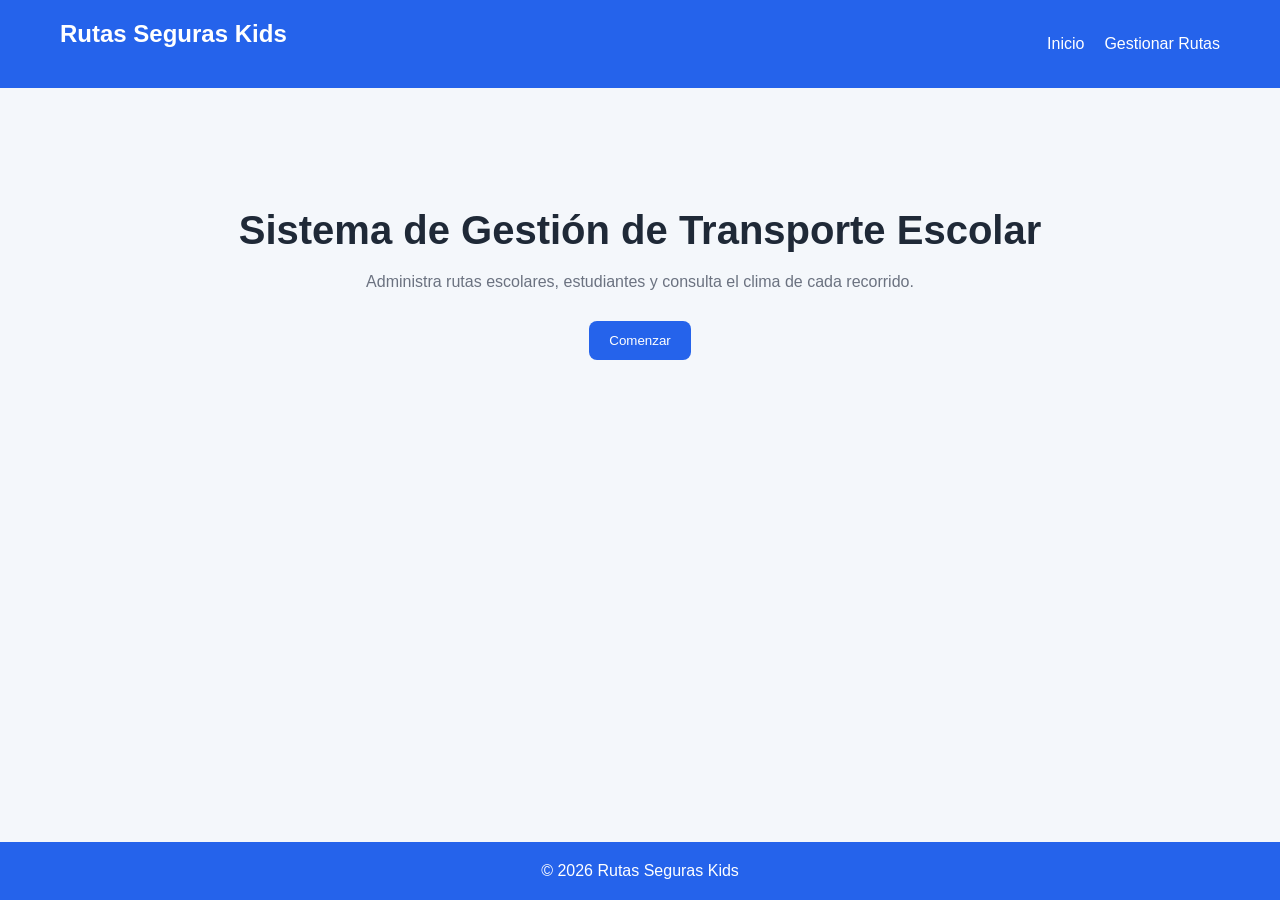
<file: index.html>
<!DOCTYPE html>
<html lang="es">

<head>
    <meta charset="UTF-8">
    <meta name="viewport" content="width=device-width, initial-scale=1.0">
    <title>Rutas Seguras Kids</title>

    <link rel="stylesheet" href="./css/style.css">
    <link rel="stylesheet" href="./css/responsive.css">
</head>

<body>

    <header>
        <nav>
            <h2>Rutas Seguras Kids</h2>

            <ul>
                <li><a href="index.html">Inicio</a></li>
                <li><a href="rutas.html">Gestionar Rutas</a></li>
            </ul>
        </nav>
    </header>

    <main>

        <section class="hero">

            <article>

                <h1>Sistema de Gestión de Transporte Escolar</h1>

                <p>
                    Administra rutas escolares, estudiantes y consulta
                    el clima de cada recorrido.
                </p>

                <a href="./rutas.html">
                    <button>
                        Comenzar
                    </button>
                </a>

            </article>

        </section>

    </main>

    <footer>
        <p>© 2026 Rutas Seguras Kids</p>
    </footer>
    <script src="./js/route-card.js" type="module"></script>
    <script src="./js/app.js" type="module"></script>
</body>

</html>
</file>
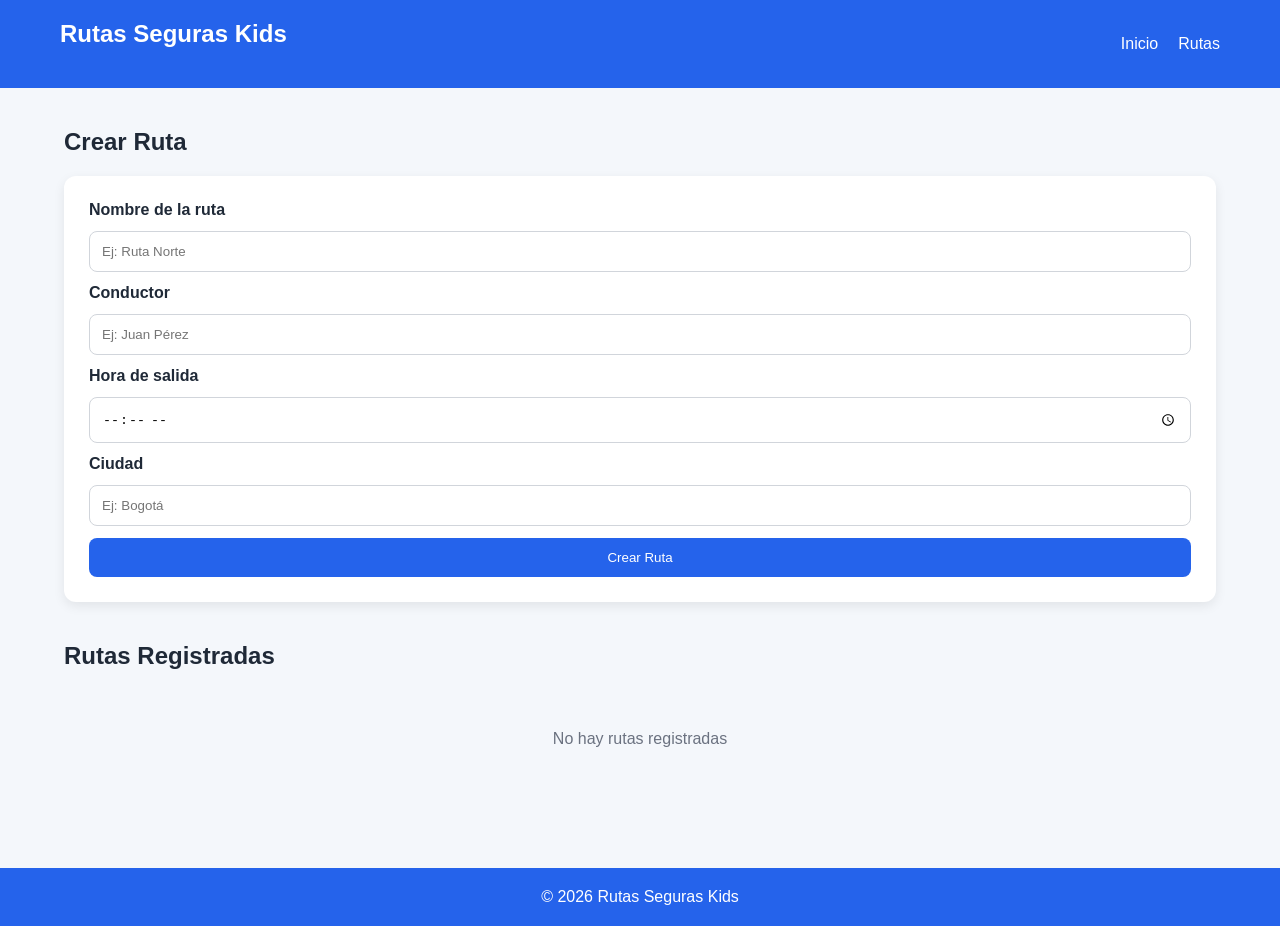
<file: ruta.html>
<!DOCTYPE html>
<html lang="es">
<head>
    <meta charset="UTF-8">
    <meta name="viewport" content="width=device-width, initial-scale=1.0">
    <title>Detalle Ruta</title>
    <link rel="stylesheet" href="./css/style.css">
    <link rel="stylesheet" href="./css/responsive.css">
</head>
<body>
    <header>
        <nav>
            <h2>Rutas Seguras Kids</h2>
            <ul>
                <li><a href="index.html">Inicio</a></li>
                <li><a href="rutas.html">Rutas</a></li>
            </ul>
        </nav>
    </header>
    <main>
        <section id="route-info">
            <h1>Información de la Ruta</h1>
            <article id="route-details"></article>
        </section>
        <section id="add-student">
            <h2>Agregar Estudiante</h2>
            <form id="student-form">
                <label for="student-name">Nombre</label>
                <input type="text" id="student-name" placeholder="Ej: María Gómez" required>
                
                <label for="student-age">Edad</label>
                <input type="number" id="student-age" min="3" max="18" placeholder="Ej: 8" required>
                
                <button type="submit">Agregar Estudiante</button>
            </form>
        </section>
        <section id="students-section">
            <h2>Estudiantes Asignados</h2>
            <div id="students-container"></div>
        </section>
    </main>
    <footer>
        <p>© 2026 Rutas Seguras Kids</p>
    </footer>
    <script src="./js/route-card.js" type="module"></script>
    <script src="./js/app.js" type="module"></script>
</body>
</html>
</file>
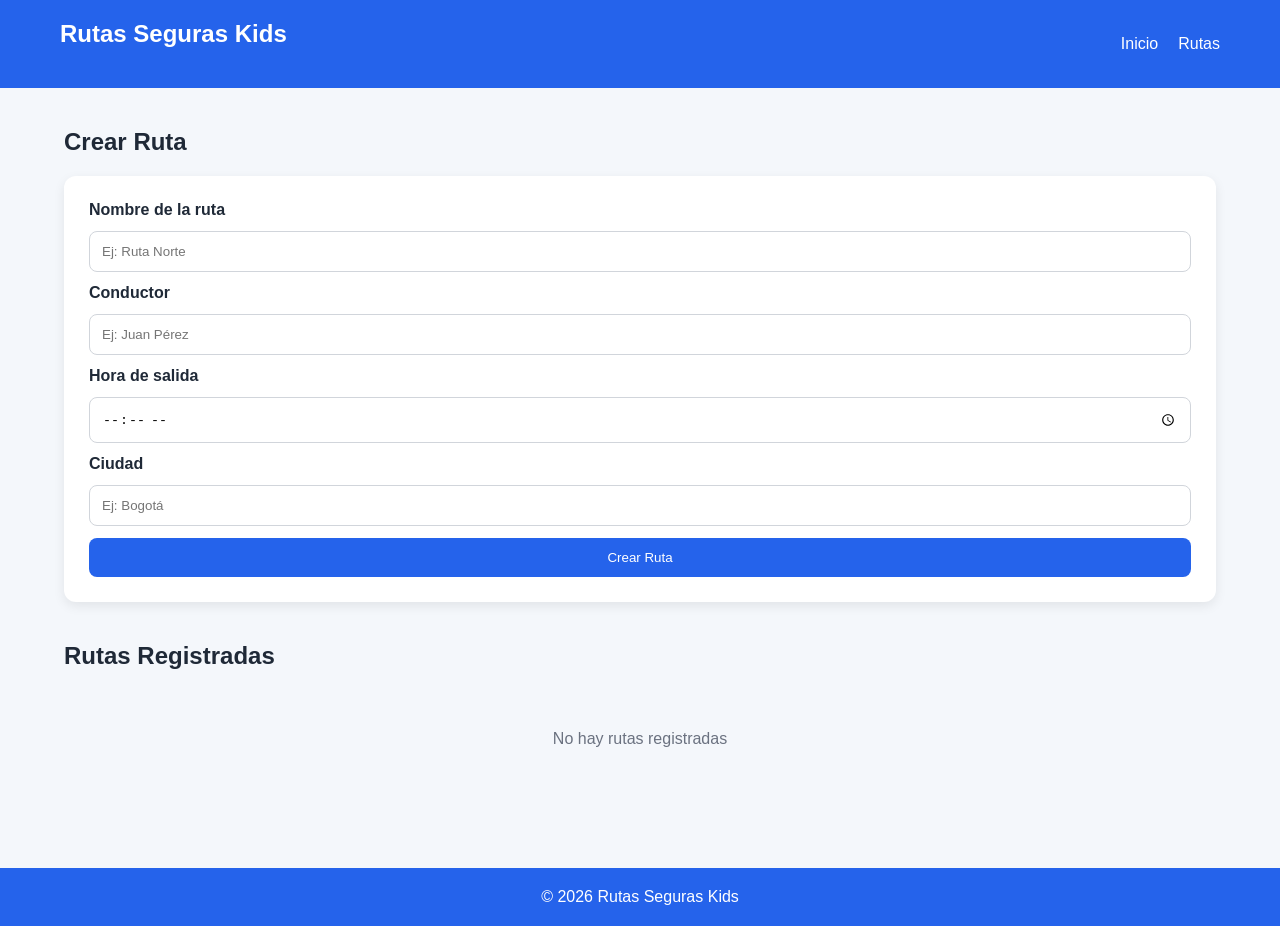
<file: rutas.html>
<!DOCTYPE html>
<html lang="es">
<head>
    <meta charset="UTF-8">
    <meta name="viewport" content="width=device-width, initial-scale=1.0">
    <title>Gestión de Rutas</title>
    <link rel="stylesheet" href="./css/style.css">
    <link rel="stylesheet" href="./css/responsive.css">
</head>
<body>
    <header>
        <nav>
            <h2>Rutas Seguras Kids</h2>
            <ul>
                <li><a href="index.html">Inicio</a></li>
                <li><a href="rutas.html">Rutas</a></li>
            </ul>
        </nav>
    </header>
    <main>
        <section id="crear-ruta">
            <h1>Crear Ruta</h1>
            <form id="route-form">
                <label for="route-name">Nombre de la ruta</label>
                <input type="text" id="route-name" placeholder="Ej: Ruta Norte" required>
                
                <label for="driver-name">Conductor</label>
                <input type="text" id="driver-name" placeholder="Ej: Juan Pérez" required>
                
                <label for="departure-time">Hora de salida</label>
                <input type="time" id="departure-time" required>
                
                <label for="city">Ciudad</label>
                <input type="text" id="city" placeholder="Ej: Bogotá" required>
                
                <button type="submit">Crear Ruta</button>
            </form>
        </section>
        <section id="routes-section">
            <h2>Rutas Registradas</h2>
            <div id="routes-container"></div>
        </section>
    </main>
    <footer>
        <p>© 2026 Rutas Seguras Kids</p>
    </footer>
    <script src="./js/route-card.js" type="module"></script>
    <script src="./js/app.js" type="module"></script>
</body>
</html>
</file>
<file: css/style.css>
/* =====================
   RESET
===================== */

*{
    margin: 0;
    padding: 0;
    box-sizing: border-box;
}

/* =====================
   VARIABLES
===================== */

:root{
    --primary-color: #2563eb;
    --secondary-color: #1e40af;
    --success-color: #22c55e;

    --background-color: #f4f7fb;
    --card-color: #ffffff;

    --text-color: #1f2937;
    --gray-color: #6b7280;

    --shadow:
    0 4px 12px rgba(0,0,0,0.08);
}

/* =====================
   BODY
===================== */

body{
    font-family: Arial, Helvetica, sans-serif;
    background-color: var(--background-color);
    color: var(--text-color);

    min-height: 100vh;

    display: flex;
    flex-direction: column;
}

/* =====================
   HEADER
===================== */

header{
    background-color: var(--primary-color);
    color: white;
}

nav{
    max-width: 1200px;

    margin: auto;

    padding: 20px;

    display: flex;
    justify-content: space-between;
    align-items: center;
}

nav ul{
    display: flex;
    gap: 20px;

    list-style: none;
}

nav a{
    text-decoration: none;
    color: white;
}

nav a:hover{
    opacity: 0.8;
}

/* =====================
   MAIN
===================== */

main{
    flex: 1;

    max-width: 1200px;

    width: 90%;

    margin: 40px auto;
}

/* =====================
   HERO
===================== */

.hero{
    text-align: center;

    padding: 80px 20px;
}

.hero h1{
    font-size: 2.5rem;

    margin-bottom: 20px;
}

.hero p{
    margin-bottom: 30px;

    color: var(--gray-color);
}

/* =====================
   BOTONES
===================== */

button{
    cursor: pointer;

    border: none;

    padding: 12px 20px;

    border-radius: 8px;

    background-color: var(--primary-color);

    color: white;

    transition: .3s;
}

button:hover{
    background-color: var(--secondary-color);
}

/* =====================
   FORMULARIOS
===================== */

form{
    background-color: var(--card-color);

    padding: 25px;

    border-radius: 12px;

    box-shadow: var(--shadow);

    display: flex;
    flex-direction: column;

    gap: 12px;

    margin-bottom: 40px;
}

label{
    font-weight: bold;
}

input{
    padding: 12px;

    border: 1px solid #d1d5db;

    border-radius: 8px;
}

input:focus{
    outline: none;

    border-color: var(--primary-color);
}

/* =====================
   SECTIONS
===================== */

section{
    margin-bottom: 40px;
}

h1,h2{
    margin-bottom: 20px;
}

/* =====================
   CONTENEDOR RUTAS
===================== */

#routes-container{
    display: grid;

    grid-template-columns:
    repeat(auto-fit,minmax(300px,1fr));

    gap: 20px;
}

/* =====================
   CARD SIMPLE
===================== */

.route-card{
    background-color: white;

    border-radius: 12px;

    padding: 20px;

    box-shadow: var(--shadow);
}

.route-card h3{
    margin-bottom: 10px;
}

.route-card p{
    margin-bottom: 8px;
}

/* =====================
   ESTUDIANTES
===================== */

#students-container{
    display: flex;
    flex-direction: column;

    gap: 15px;
}

.student-card{
    background-color: white;

    padding: 15px;

    border-radius: 10px;

    box-shadow: var(--shadow);
}

/* =====================
   FOOTER
===================== */

footer{
    background-color: var(--primary-color);

    color: white;

    text-align: center;

    padding: 20px;
}
</file>
<file: css/responsive.css>
/* TABLETS */

@media (max-width: 768px){

    nav{
        flex-direction: column;
        gap: 15px;
    }

    .hero h1{
        font-size: 2rem;
    }

}

/* CELULARES */

@media (max-width: 480px){

    main{
        width: 95%;
    }

    nav ul{
        flex-direction: column;
        text-align: center;
    }

    .hero h1{
        font-size: 1.7rem;
    }

}
</file>
